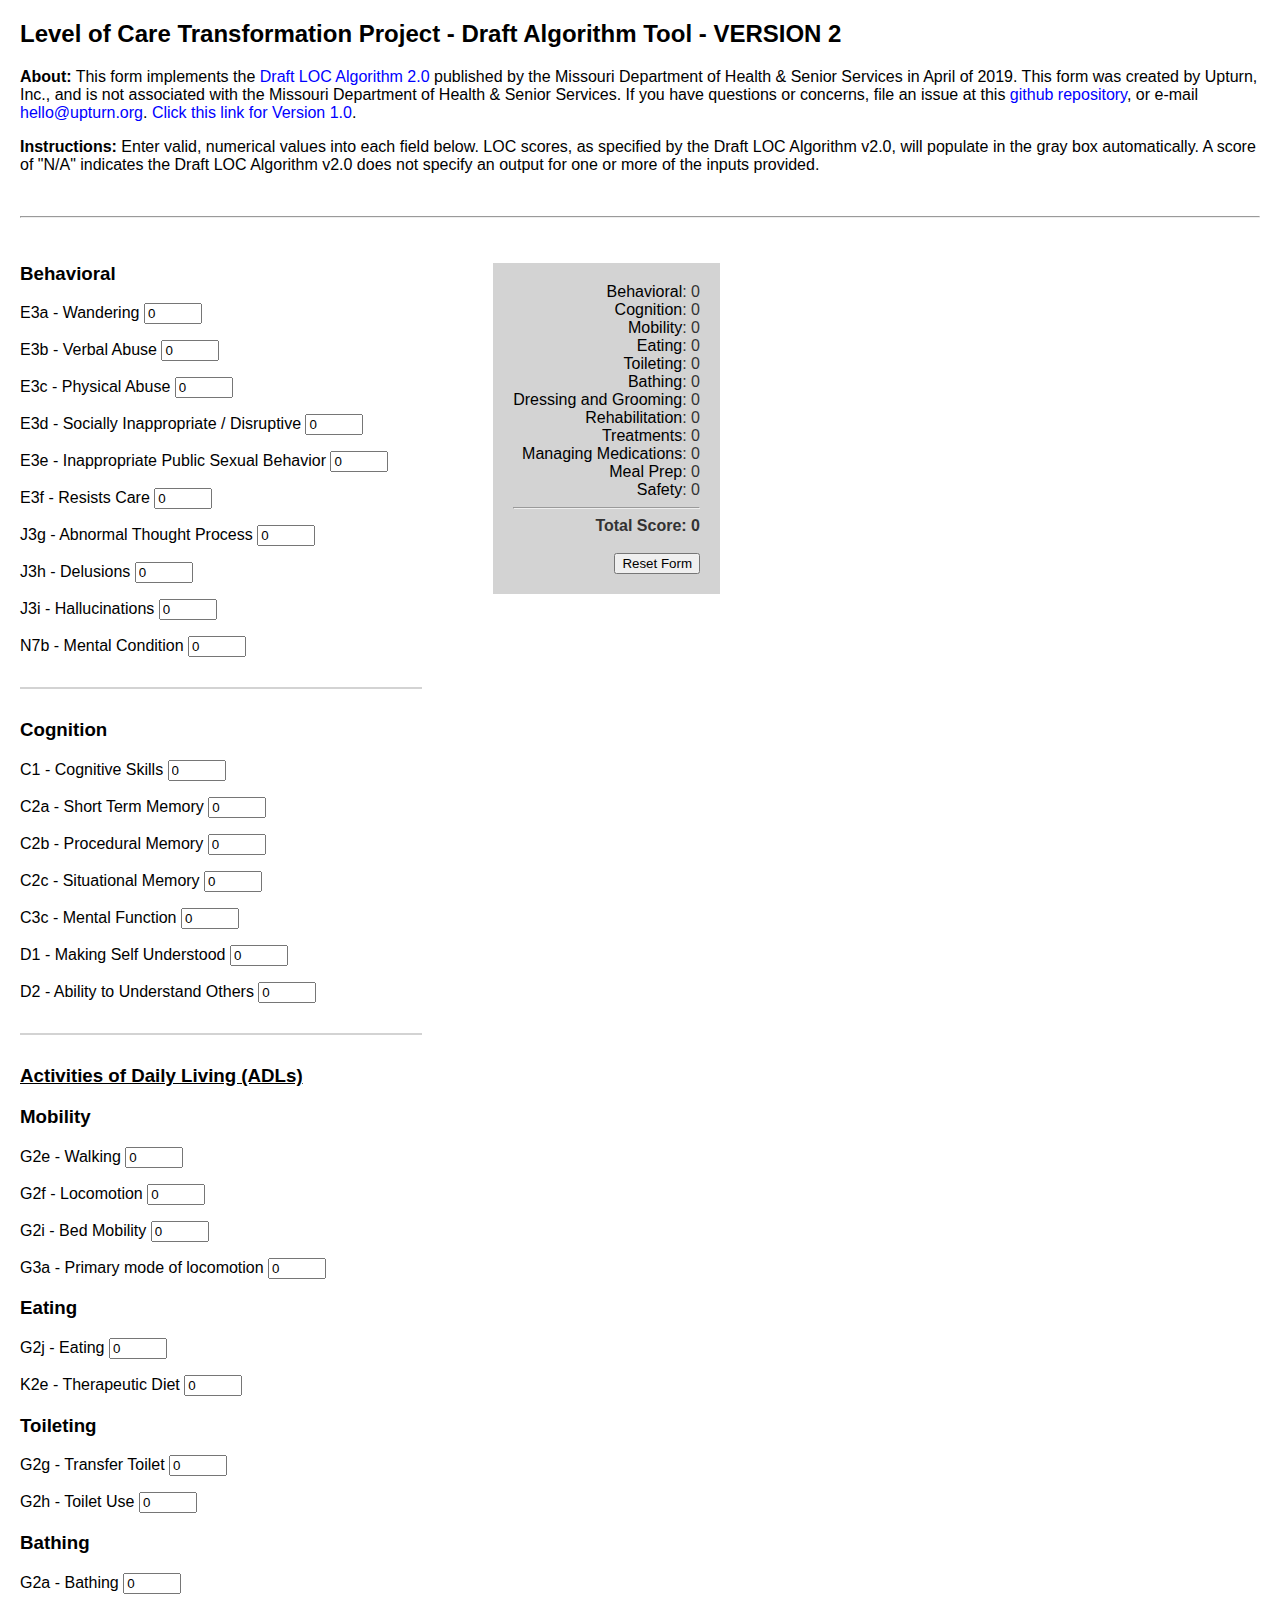
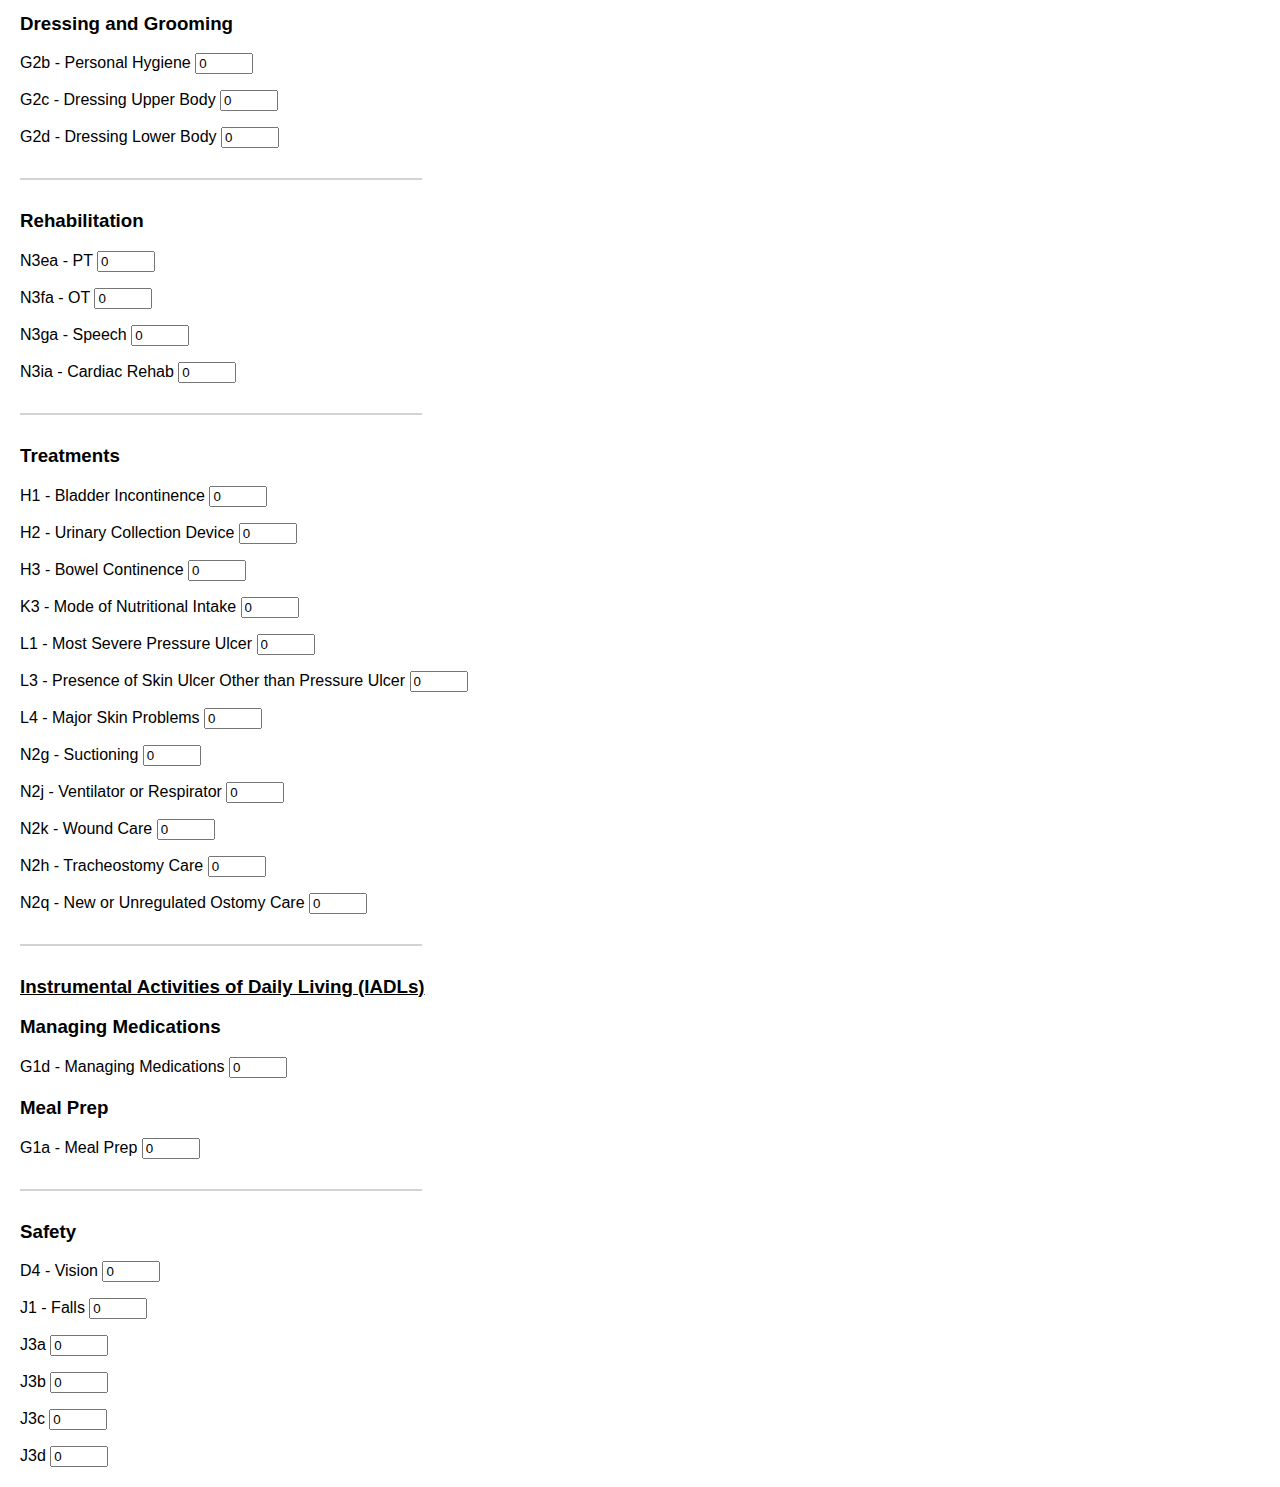
<file: index.html>
<!DOCTYPE html>
<html>
<body>

<title>Level of Care Transformation Project - Draft Algorithm Tool</title>

<script src="loc_tester_v2.js"></script>
<link rel="stylesheet" type="text/css" href="style.css">

<div class="header">
	<h2>Level of Care Transformation Project - Draft Algorithm Tool - VERSION 2</h2>

	<p><strong>About:</strong> This form implements the <a class="url" href="https://health.mo.gov/seniors/hcbs/pmvmdocs/PM-VM-19-08-loc-draft-2.0.pdf">Draft LOC Algorithm 2.0</a> published by the Missouri Department of Health & Senior Services in April of 2019. This form was created by Upturn, Inc., and is not associated with the Missouri Department of Health & Senior Services. If you have questions or concerns, file an issue at this <a class="url" href="https://github.com/TeamUpturn/loc-algorithm-tester">github repository</a>, or e-mail <a class="url" href="mailto:hello@upturn.org">hello@upturn.org</a>. <a class="url" href="index_v1.html">Click this link for Version 1.0</a>.<p>

	<p><strong>Instructions:</strong> Enter valid, numerical values into each field below. LOC scores, as specified by the Draft LOC Algorithm v2.0, will populate in the gray box automatically. A score of "N/A" indicates the Draft LOC Algorithm v2.0 does not specify an output for one or more of the inputs provided.</p>
</div>

<br>
<hr>
<br>

<div style="width: 700px">
	<div class="totalScore">
		<div><a href="#behavioral">Behavioral</a>: <span id="loc_behavioral">0</span></div>
		<div><a href="#cognition">Cognition</a>: <span id="loc_cognition">0</span> <span id="loc_cognition_trigger"></span></div>
		<div><a href="#mobility">Mobility</a>: <span id="loc_mobility">0</span> <span id="loc_mobility_trigger"></span></div>
		<div><a href="#eating">Eating</a>: <span id="loc_eating">0</span> <span id="loc_eating_trigger"></span></div>
		<div><a href="#toileting">Toileting</a>: <span id="loc_toileting">0</span></div>
		<div><a href="#bathing">Bathing</a>: <span id="loc_bathing">0</span></div>
		<div><a href="#dressing">Dressing and Grooming</a>: <span id="loc_dressing">0</span></div>
		<div><a href="#rehabilitation">Rehabilitation</a>: <span id="loc_rehabilitation">0</span></div>
		<div><a href="#treatments">Treatments</a>: <span id="loc_treatments">0</span></div>
		<div><a href="#managing">Managing Medications</a>: <span id="loc_medications">0</span></div>
		<div><a href="#meal">Meal Prep</a>: <span id="loc_mealprep">0</span></div>
		<div><a href="#safety">Safety</a>: <span id="loc_safety">0</span></div>
		<hr>
		<div><strong>Total Score: <span id="new_loc_total">0</span></strong></div>
		<br>
		<button onclick="ResetForm()">Reset Form</button>
	</div>

	<div class="questions">
		<h3 id="behavioral">Behavioral</h3>

		<p>E3a - Wandering <input id="E3a" oninput="LOCBehavioral()"> </p>
		<p>E3b - Verbal Abuse <input id="E3b" oninput="LOCBehavioral()"> </p>
		<p>E3c - Physical Abuse <input id="E3c" oninput="LOCBehavioral()"> </p>
		<p>E3d - Socially Inappropriate / Disruptive <input id="E3d" oninput="LOCBehavioral()"> </p>
		<p>E3e - Inappropriate Public Sexual Behavior <input id="E3e" oninput="LOCBehavioral()"> </p>
		<p>E3f - Resists Care <input id="E3f" oninput="LOCBehavioral()"> </p>
		<p>J3g - Abnormal Thought Process <input id="J3g" oninput="LOCBehavioral()"> </p>
		<p>J3h - Delusions <input id="J3h" oninput="LOCBehavioral()"> </p>          
		<p>J3i - Hallucinations <input id="J3i" oninput="LOCBehavioral()"> </p>
		<p>N7b - Mental Condition <input id="N7b" oninput="LOCBehavioral()"> </p>

		<hr class="sep" align="left">
		<h3 id="cognition">Cognition</h3>

		<p>C1 - Cognitive Skills <input id="C1" oninput="LOCCognition()"> </p>
		<p>C2a - Short Term Memory <input id="C2a" oninput="LOCCognition()"> </p>
		<p>C2b - Procedural Memory <input id="C2b" oninput="LOCCognition()"> </p>
		<p>C2c - Situational Memory <input id="C2c" oninput="LOCCognition()"> </p>
		<p>C3c - Mental Function <input id="C3c" oninput="LOCCognition()"> </p>
		<p>D1 - Making Self Understood <input id="D1" oninput="LOCCognition()"> </p>
		<p>D2 - Ability to Understand Others <input id="D2" oninput="LOCCognition()"></p>

		<hr class="sep" align="left">
		<h3><u>Activities of Daily Living (ADLs)</u></h3>

		<h3 id="mobility">Mobility</h3>

		<p>G2e - Walking <input id="G2e" oninput="LOCMobility()"></p>
		<p>G2f - Locomotion <input id="G2f" oninput="LOCMobility()"></p>
		<p>G2i - Bed Mobility <input id="G2i" oninput="LOCMobility()"></p>
		<p>G3a - Primary mode of locomotion <input id="G3a" oninput="LOCMobility()"></p>

		<h3 id="eating">Eating</h3>

		<p>G2j - Eating <input id="G2j" oninput="LOCEating()"></p>
		<p>K2e - Therapeutic Diet <input id="K2e" oninput="LOCEating()"></p>

		<h3 id="toileting">Toileting</h3>

		<p>G2g - Transfer Toilet <input id="G2g" oninput="LOCToileting()"></p>
		<p>G2h - Toilet Use <input id="G2h" oninput="LOCToileting()"></p>

		<h3 id="bathing">Bathing</h3>
		<p>G2a - Bathing <input id="G2a" oninput="LOCBathing()"></p>

		<h3 id="dressing">Dressing and Grooming</h3>

		<p>G2b - Personal Hygiene <input id="G2b" oninput="LOCDressing()"></p>
		<p>G2c - Dressing Upper Body <input id="G2c" oninput="LOCDressing()"></p>
		<p>G2d - Dressing Lower Body <input id="G2d" oninput="LOCDressing()"></p>

		<hr class="sep" align="left">
		<h3 id="rehabilitation">Rehabilitation</h3>

		<p>N3ea - PT <input id="N3ea" oninput="LOCRehabilitation()"></p>
		<p>N3fa - OT <input id="N3fa" oninput="LOCRehabilitation()"></p>
		<p>N3ga - Speech <input id="N3ga" oninput="LOCRehabilitation()"></p>
		<p>N3ia - Cardiac Rehab <input id="N3ia" oninput="LOCRehabilitation()"></p>
		
		<hr class="sep" align="left">
		<h3 id="treatments">Treatments</h3>
	
		<p>H1 - Bladder Incontinence <input id="H1" oninput="LOCTreatments()"></p>
		<p>H2 - Urinary Collection Device <input id="H2" oninput="LOCTreatments()"></p>
		<p>H3 - Bowel Continence <input id="H3" oninput="LOCTreatments()"></p>
		<p>K3 - Mode of Nutritional Intake <input id="K3" oninput="LOCTreatments()"></p>
		<p>L1 - Most Severe Pressure Ulcer <input id="L1" oninput="LOCTreatments()"></p>
		<p>L3 - Presence of Skin Ulcer Other than Pressure Ulcer <input id="L3" oninput="LOCTreatments()"></p>
		<p>L4 - Major Skin Problems <input id="L4" oninput="LOCTreatments()"></p>
		<p>N2g - Suctioning <input id="N2g" oninput="LOCTreatments()"></p>
		<p>N2j - Ventilator or Respirator <input id="N2j" oninput="LOCTreatments()"></p>
		<p>N2k - Wound Care <input id="N2k" oninput="LOCTreatments()"></p>
		<p>N2h - Tracheostomy Care <input id="N2h" oninput="LOCTreatments()"></p>
		<p>N2q - New or Unregulated Ostomy Care <input id="N2q" oninput="LOCTreatments()"></p>

		<hr class="sep" align="left">

		<h3><u>Instrumental Activities of Daily Living (IADLs)</u></h3>
		<h3 id="managing">Managing Medications</span></h3>
		
		<p>G1d - Managing Medications <input id="G1d" oninput="LOCMedications()"></p>

		<h3 id="meal">Meal Prep<span id="loc_mealprep"></span></h3>

		<p>G1a - Meal Prep <input id="G1a" oninput="LOCMealprep()"></p>

		<hr class="sep" align="left">

		<h3 id="safety">Safety</h3>

		<p>D4 - Vision <input id="D4" oninput="LOCSafety()"></p>
		<p>J1 - Falls <input id="J1" oninput="LOCSafety()"></p>
		<p>J3a <input id="J3a" oninput="LOCSafety()"></p>
		<p>J3b <input id="J3b" oninput="LOCSafety()"></p>
		<p>J3c <input id="J3c" oninput="LOCSafety()"></p>
		<p>J3d <input id="J3d" oninput="LOCSafety()"></p>
	</div>
</div>

</body>
</html>
</file>
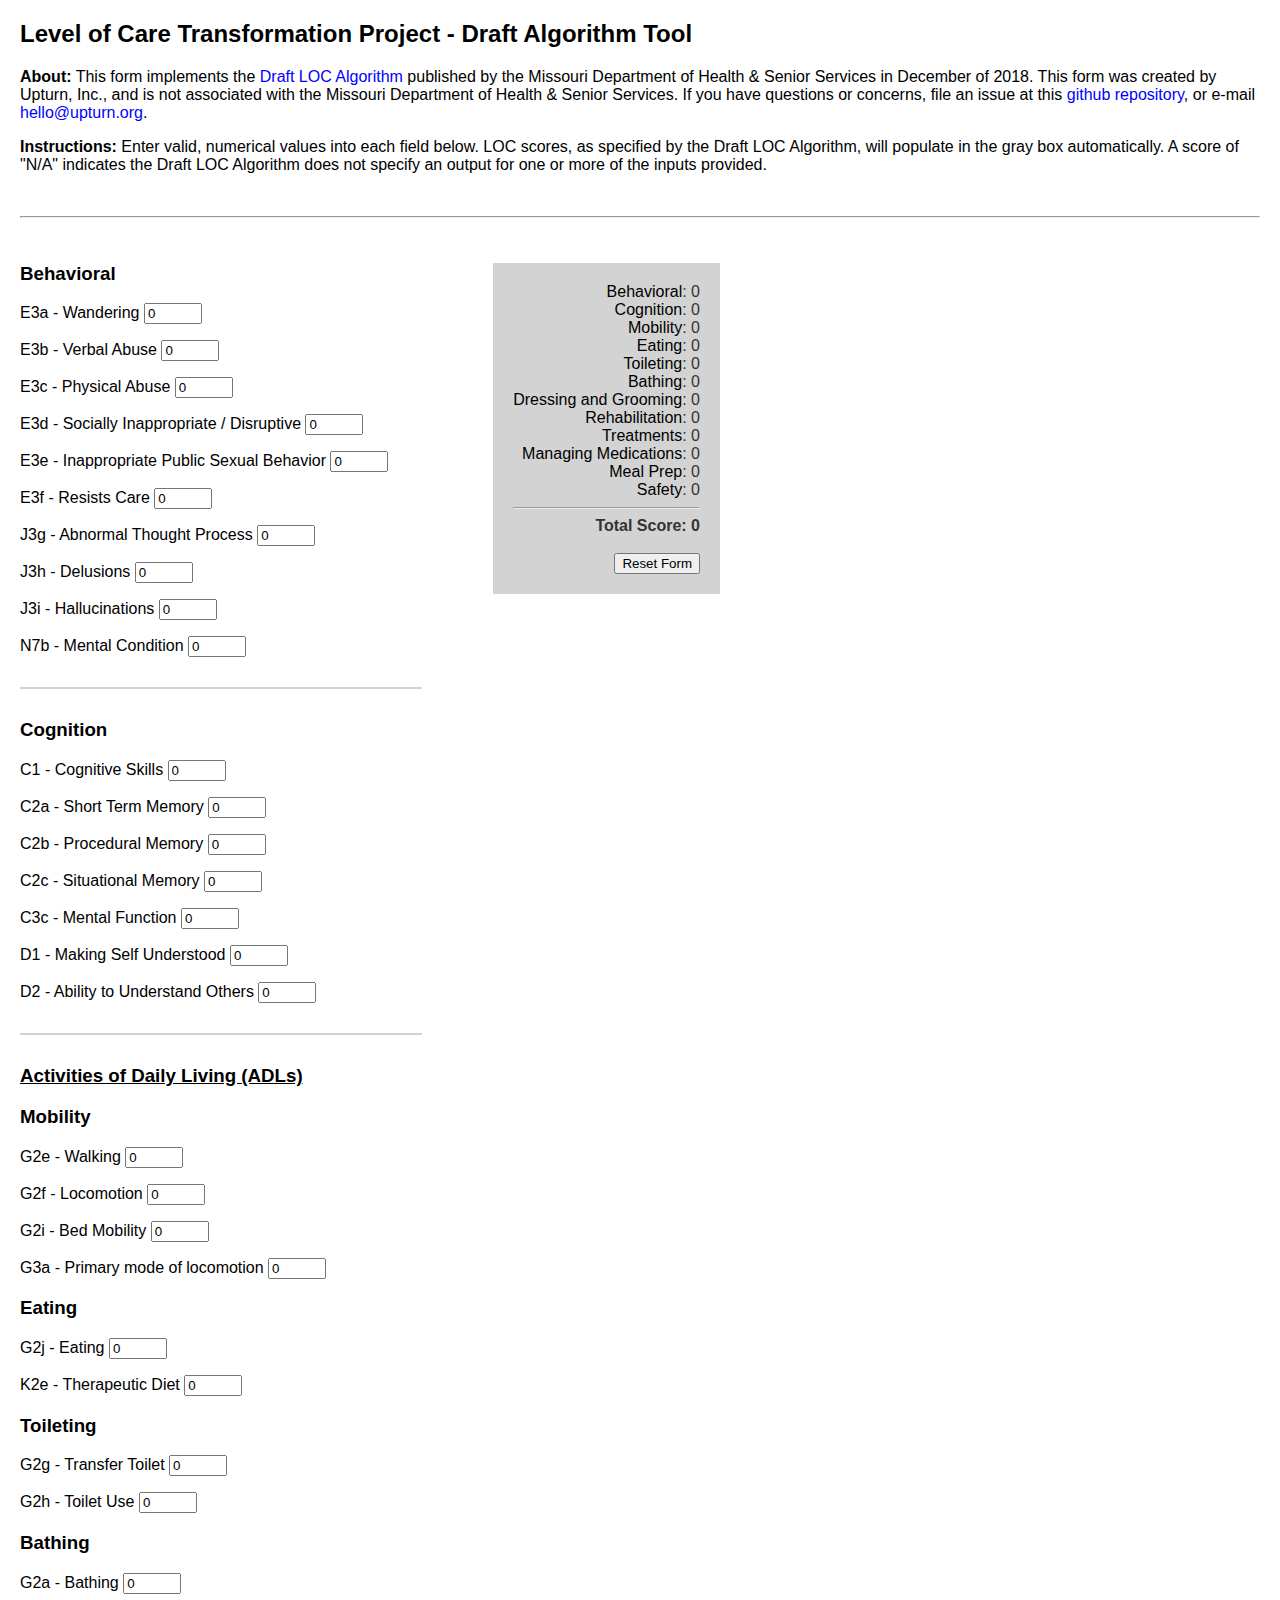
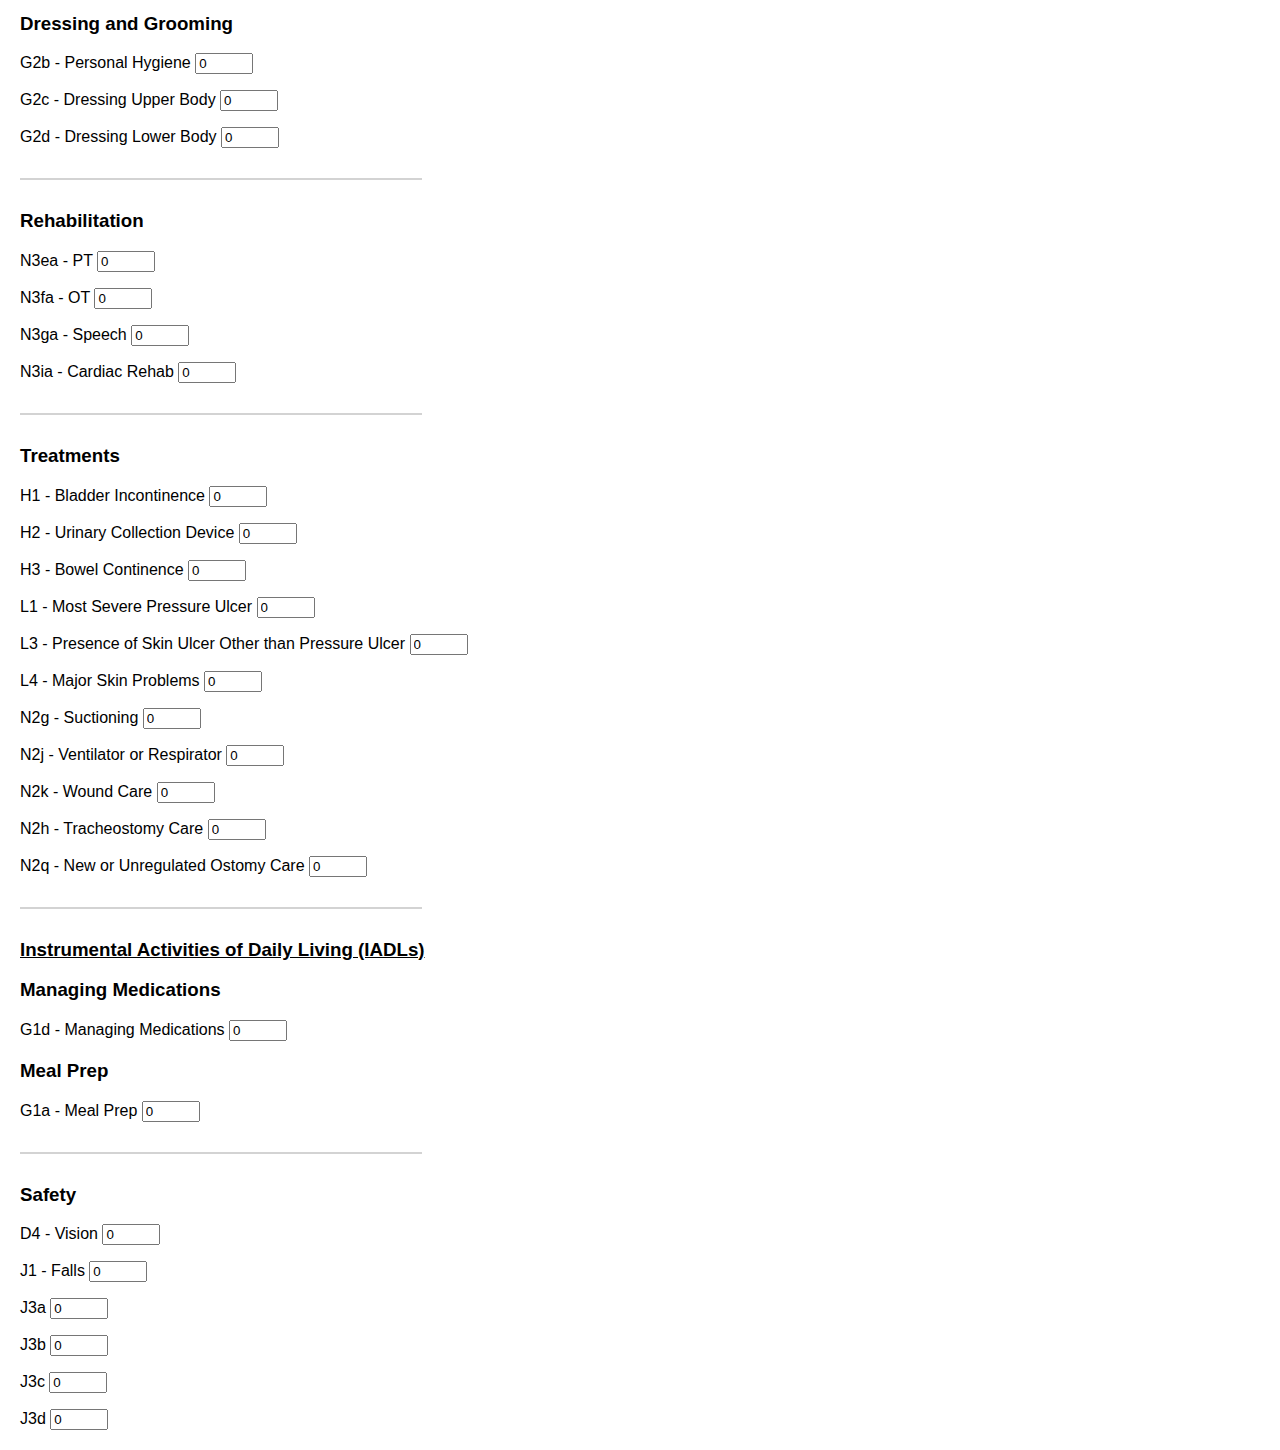
<file: index_v1.html>
<!DOCTYPE html>
<html>
<body>

<title>Level of Care Transformation Project - Draft Algorithm Tool</title>

<script src="loc_tester.js"></script>
<link rel="stylesheet" type="text/css" href="style.css">

<div class="header">
	<h2>Level of Care Transformation Project - Draft Algorithm Tool</h2>

	<p><strong>About:</strong> This form implements the <a class="url" href="loc-algorithm.docx">Draft LOC Algorithm</a> published by the Missouri Department of Health & Senior Services in December of 2018. This form was created by Upturn, Inc., and is not associated with the Missouri Department of Health & Senior Services. If you have questions or concerns, file an issue at this <a class="url" href="https://github.com/TeamUpturn/loc-algorithm-tester">github repository</a>, or e-mail <a class="url" href="mailto:hello@upturn.org">hello@upturn.org</a>.<p>

	<p><strong>Instructions:</strong> Enter valid, numerical values into each field below. LOC scores, as specified by the Draft LOC Algorithm, will populate in the gray box automatically. A score of "N/A" indicates the Draft LOC Algorithm does not specify an output for one or more of the inputs provided.</p>
</div>

<br>
<hr>
<br>

<div style="width: 700px">
	<div class="totalScore">
		<div><a href="#behavioral">Behavioral</a>: <span id="loc_behavioral">0</span></div>
		<div><a href="#cognition">Cognition</a>: <span id="loc_cognition">0</span> <span id="loc_cognition_trigger"></span></div>
		<div><a href="#mobility">Mobility</a>: <span id="loc_mobility">0</span> <span id="loc_mobility_trigger"></span></div>
		<div><a href="#eating">Eating</a>: <span id="loc_eating">0</span> <span id="loc_eating_trigger"></span></div>
		<div><a href="#toileting">Toileting</a>: <span id="loc_toileting">0</span></div>
		<div><a href="#bathing">Bathing</a>: <span id="loc_bathing">0</span></div>
		<div><a href="#dressing">Dressing and Grooming</a>: <span id="loc_dressing">0</span></div>
		<div><a href="#rehabilitation">Rehabilitation</a>: <span id="loc_rehabilitation">0</span></div>
		<div><a href="#treatments">Treatments</a>: <span id="loc_treatments">0</span></div>
		<div><a href="#managing">Managing Medications</a>: <span id="loc_medications">0</span></div>
		<div><a href="#meal">Meal Prep</a>: <span id="loc_mealprep">0</span></div>
		<div><a href="#safety">Safety</a>: <span id="loc_safety">0</span></div>
		<hr>
		<div><strong>Total Score: <span id="new_loc_total">0</span></strong></div>
		<br>
		<button onclick="ResetForm()">Reset Form</button>
	</div>

	<div class="questions">
		<h3 id="behavioral">Behavioral</h3>

		<p>E3a - Wandering <input id="E3a" oninput="LOCBehavioral()"> </p>
		<p>E3b - Verbal Abuse <input id="E3b" oninput="LOCBehavioral()"> </p>
		<p>E3c - Physical Abuse <input id="E3c" oninput="LOCBehavioral()"> </p>
		<p>E3d - Socially Inappropriate / Disruptive <input id="E3d" oninput="LOCBehavioral()"> </p>
		<p>E3e - Inappropriate Public Sexual Behavior <input id="E3e" oninput="LOCBehavioral()"> </p>
		<p>E3f - Resists Care <input id="E3f" oninput="LOCBehavioral()"> </p>
		<p>J3g - Abnormal Thought Process <input id="J3g" oninput="LOCBehavioral()"> </p>
		<p>J3h - Delusions <input id="J3h" oninput="LOCBehavioral()"> </p>          
		<p>J3i - Hallucinations <input id="J3i" oninput="LOCBehavioral()"> </p>
		<p>N7b - Mental Condition <input id="N7b" oninput="LOCBehavioral()"> </p>

		<hr class="sep" align="left">
		<h3 id="cognition">Cognition</h3>

		<p>C1 - Cognitive Skills <input id="C1" oninput="LOCCognition()"> </p>
		<p>C2a - Short Term Memory <input id="C2a" oninput="LOCCognition()"> </p>
		<p>C2b - Procedural Memory <input id="C2b" oninput="LOCCognition()"> </p>
		<p>C2c - Situational Memory <input id="C2c" oninput="LOCCognition()"> </p>
		<p>C3c - Mental Function <input id="C3c" oninput="LOCCognition()"> </p>
		<p>D1 - Making Self Understood <input id="D1" oninput="LOCCognition()"> </p>
		<p>D2 - Ability to Understand Others <input id="D2" oninput="LOCCognition()"></p>

		<hr class="sep" align="left">
		<h3><u>Activities of Daily Living (ADLs)</u></h3>

		<h3 id="mobility">Mobility</h3>

		<p>G2e - Walking <input id="G2e" oninput="LOCMobility()"></p>
		<p>G2f - Locomotion <input id="G2f" oninput="LOCMobility()"></p>
		<p>G2i - Bed Mobility <input id="G2i" oninput="LOCMobility()"></p>
		<p>G3a - Primary mode of locomotion <input id="G3a" oninput="LOCMobility()"></p>

		<h3 id="eating">Eating</h3>

		<p>G2j - Eating <input id="G2j" oninput="LOCEating()"></p>
		<p>K2e - Therapeutic Diet <input id="K2e" oninput="LOCEating()"></p>

		<h3 id="toileting">Toileting</h3>

		<p>G2g - Transfer Toilet <input id="G2g" oninput="LOCToileting()"></p>
		<p>G2h - Toilet Use <input id="G2h" oninput="LOCToileting()"></p>

		<h3 id="bathing">Bathing</h3>
		<p>G2a - Bathing <input id="G2a" oninput="LOCBathing()"></p>

		<h3 id="dressing">Dressing and Grooming</h3>

		<p>G2b - Personal Hygiene <input id="G2b" oninput="LOCDressing()"></p>
		<p>G2c - Dressing Upper Body <input id="G2c" oninput="LOCDressing()"></p>
		<p>G2d - Dressing Lower Body <input id="G2d" oninput="LOCDressing()"></p>

		<hr class="sep" align="left">
		<h3 id="rehabilitation">Rehabilitation</h3>

		<p>N3ea - PT <input id="N3ea" oninput="LOCRehabilitation()"></p>
		<p>N3fa - OT <input id="N3fa" oninput="LOCRehabilitation()"></p>
		<p>N3ga - Speech <input id="N3ga" oninput="LOCRehabilitation()"></p>
		<p>N3ia - Cardiac Rehab <input id="N3ia" oninput="LOCRehabilitation()"></p>
		
		<hr class="sep" align="left">
		<h3 id="treatments">Treatments</h3>
	
		<p>H1 - Bladder Incontinence <input id="H1" oninput="LOCTreatments()"></p>
		<p>H2 - Urinary Collection Device <input id="H2" oninput="LOCTreatments()"></p>
		<p>H3 - Bowel Continence <input id="H3" oninput="LOCTreatments()"></p>
		<p>L1 - Most Severe Pressure Ulcer <input id="L1" oninput="LOCTreatments()"></p>
		<p>L3 - Presence of Skin Ulcer Other than Pressure Ulcer <input id="L3" oninput="LOCTreatments()"></p>
		<p>L4 - Major Skin Problems <input id="L4" oninput="LOCTreatments()"></p>
		<p>N2g - Suctioning <input id="N2g" oninput="LOCTreatments()"></p>
		<p>N2j - Ventilator or Respirator <input id="N2j" oninput="LOCTreatments()"></p>
		<p>N2k - Wound Care <input id="N2k" oninput="LOCTreatments()"></p>
		<p>N2h - Tracheostomy Care <input id="N2h" oninput="LOCTreatments()"></p>
		<p>N2q - New or Unregulated Ostomy Care <input id="N2q" oninput="LOCTreatments()"></p>

		<hr class="sep" align="left">

		<h3><u>Instrumental Activities of Daily Living (IADLs)</u></h3>
		<h3 id="managing">Managing Medications</span></h3>
		
		<p>G1d - Managing Medications <input id="G1d" oninput="LOCMedications()"></p>

		<h3 id="meal">Meal Prep<span id="loc_mealprep"></span></h3>

		<p>G1a - Meal Prep <input id="G1a" oninput="LOCMealprep()"></p>

		<hr class="sep" align="left">

		<h3 id="safety">Safety</h3>

		<p>D4 - Vision <input id="D4" oninput="LOCSafety()"></p>
		<p>J1 - Falls <input id="J1" oninput="LOCSafety()"></p>
		<p>J3a <input id="J3a" oninput="LOCSafety()"></p>
		<p>J3b <input id="J3b" oninput="LOCSafety()"></p>
		<p>J3c <input id="J3c" oninput="LOCSafety()"></p>
		<p>J3d <input id="J3d" oninput="LOCSafety()"></p>
	</div>
</div>

</body>
</html>
</file>
<file: style.css>
body {
	margin: 20px;
	font-family: arial;
}

a {
	text-decoration: none;
	color: black;
}

a:visited { 
	text-decoration: none;
  	color: black;
}

a:hover {
  text-decoration: underline;
}

.url {
	color: blue;
}

.url:visited {
	color: blue;
}

input {
	width: 50px;
}

.sep {
	width: 400px;
   	border: 1px solid #D3D3D3;
   	margin: 30px 0px 30px 0px;
}

.error {
	color: red;
	font-weight: bold;
}

.questions {
}

.totalScore {
	text-align: right;
	float: right;
	padding: 20px;
	position: sticky;
	top: 2.5em;
	color: #333;
	background-color: #D3D3D3;
}
</file>
